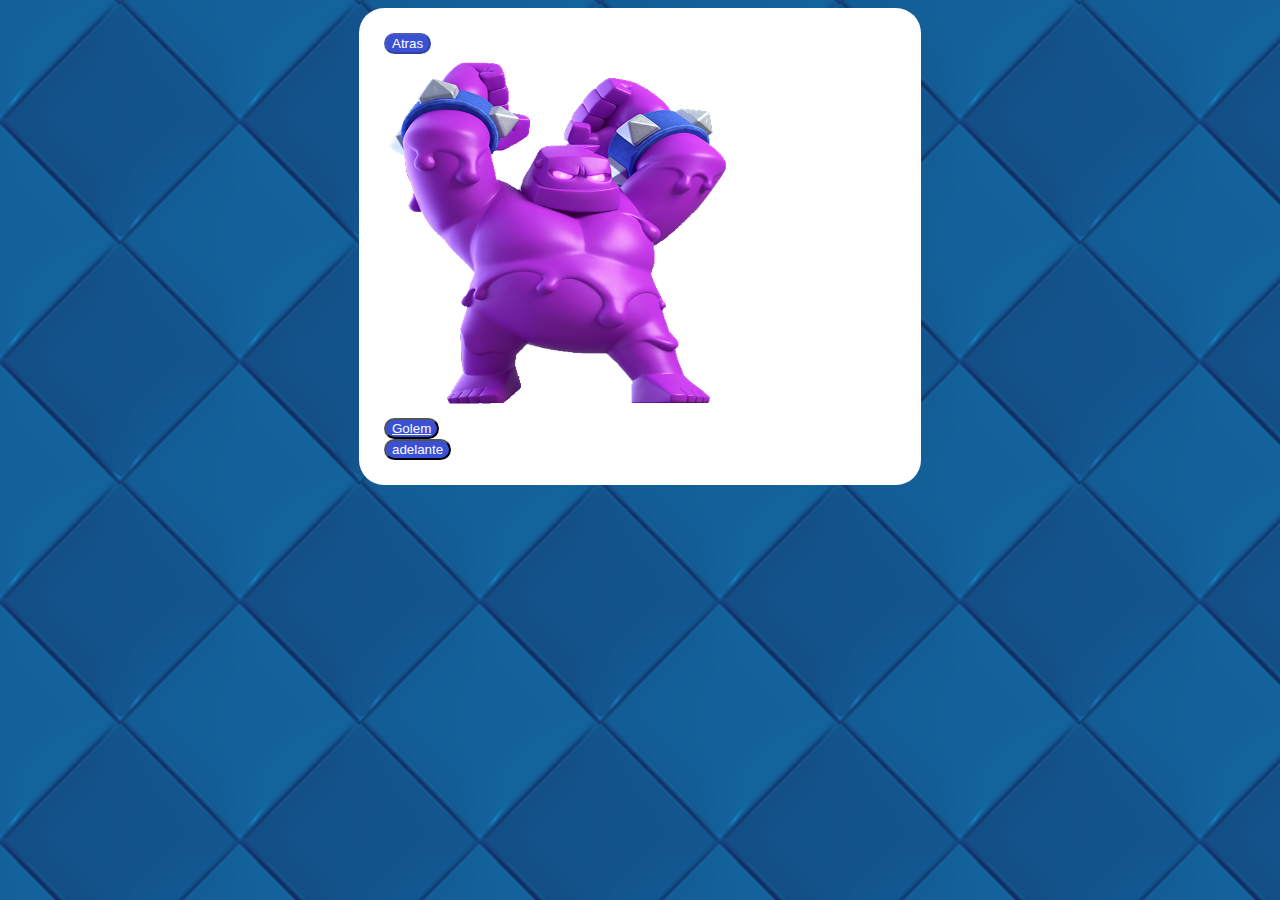
<file: index.html>
<!DOCTYPE html>
<html lang="en">
<head>
    <meta charset="UTF-8">
    <meta name="viewport" content="width=device-width, initial-scale=1.0">
    <title>Document</title>
    <link rel="stylesheet" href="styles/style.css">
</head>
<body>

    <div id="divPrincipal" class="divs">

        <div id="div1" class="divs">
            <button disabled id="btnAtras" class="botones">Atras</button>
        </div>
        
        <div id="items" class="divs">

        </div>
            
        <div id="div2"  class="divs" >
            
        </div>
        
        <button  class="botones"><a id="pestana" href="indexinfo.html"></a></button>

        <div id="div3"  class="divs">
            <button id="btnAdelante" class="botones">adelante</button>
        </div>
    </div>
    
    
    <script src="scripts/script.js" type="module"></script>
    <script src="data/data.js" type="module"></script>
</body>
</html>
</file>
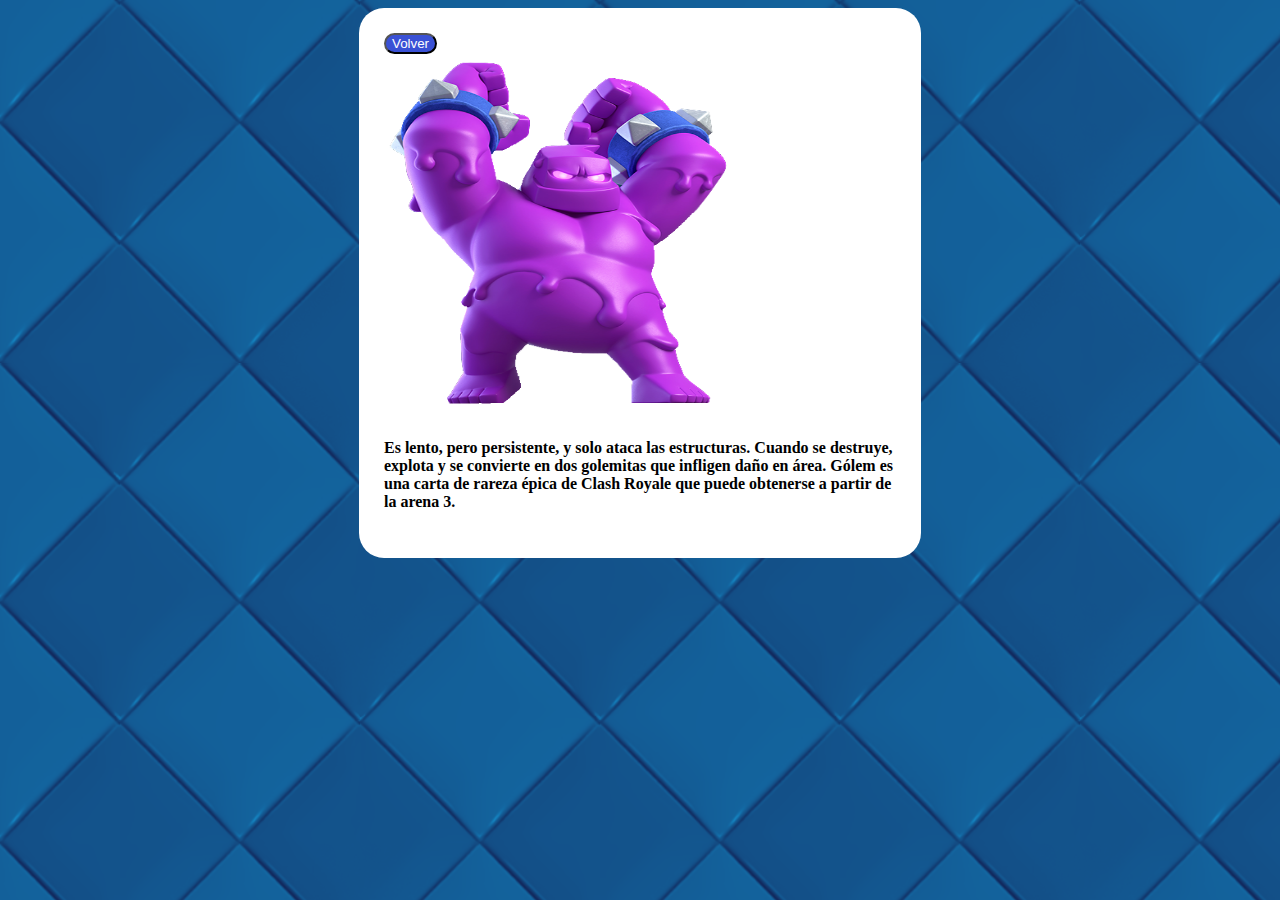
<file: indexinfo.html>
<!DOCTYPE html>
<html lang="en">
<head>
    <meta charset="UTF-8">
    <meta name="viewport" content="width=device-width, initial-scale=1.0">
    <title>Document</title>
    <link rel="stylesheet" href="styles/style.css">
</head>
<body>

    <div id="divPrincipal" class="divs">

        <div id="div1" class="divs">
            <button id="btnVolver" class="botones">Volver</button>
        </div>
        
        
        <div id="items" class="divs">
            <img src="" alt="">
        </div>
        
        <h4 id="texto"></h4>

        
    </div>
    
    
    <script src="scripts/scriptinfo.js" type="module"></script>
    <script src="data/data.js" type="module"></script>
</body>
</html>
</file>
<file: styles/style.css>
body {
    background-image: url(/images/background.png);
}

#divPrincipal{
    width: 40vw;
  border-radius: 25px;
  background-color: #fff;
  padding: 25px;
  margin: 0 auto;
}

.botones{
    background-color: rgba(18, 46, 205, 0.83);
    border-radius: 50px;
    size: 500x;
    color: #fff;
}


#pestana{
    color: #fff;
}
.div1{
    
}

.div{
    
}

.div3{
    
    
}
#idimagen{
    width: 350px;
    height: 360px;
}
</file>
